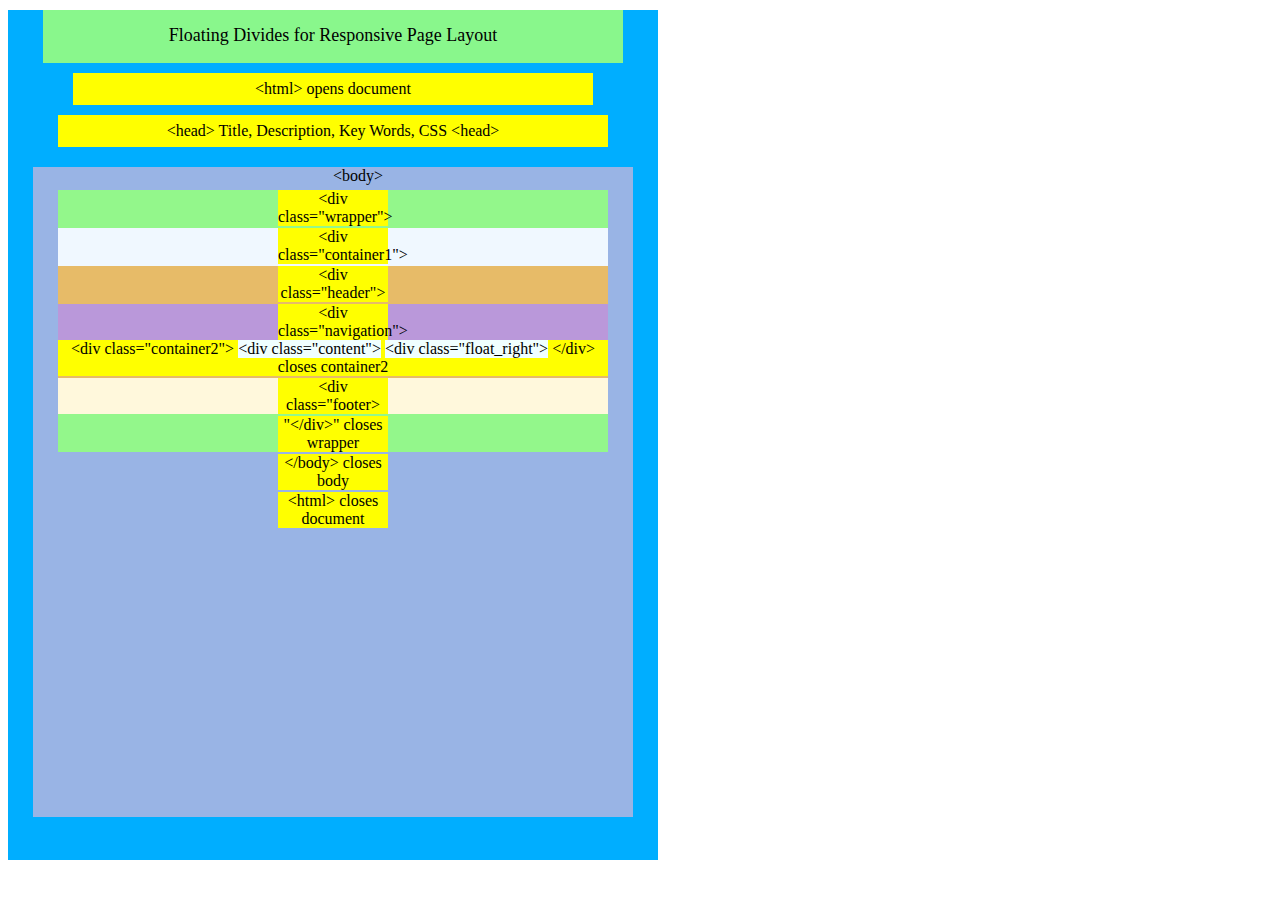
<file: index.html>
<!DOCTYPE html>
<html lang="en">
  <head>
    <meta charset="UTF-8" />
    <meta http-equiv="X-UA-Compatible" content="IE=edge" />
    <meta name="viewport" content="width=device-width, initial-scale=1.0" />
    <title>Test-20-Feb</title>
    <link rel="stylesheet" href="index.css" />
  </head>
  <body>
    <div id="main">
      <div class="container-first">
        <span class="container-first-text"
          >Floating Divides for Responsive Page Layout</span
        >
      </div>
      <div class="container-second">
        <span> &lt;html> opens document</span>
      </div>
      <div class="container-third">
        <span
          >&lt;head&gt; Title, Description, Key Words, CSS &lt;head&gt;</span
        >
      </div>
      <div class="container-main">
        <div id="container-main-container1">
          <span>&lt;body&gt;</span>
        </div>
        <div class="container-main2">
          <div id="container-main2-container2">
            <span>&lt;div class="wrapper"&gt;</span>
          </div>
          <div class="containe-main3">
            <div id="containe-main3-container3">
              <span>&lt;div class="container1"&gt;</span>
            </div>
            <div id="containe-main3-container4">
              <div id="containe-main3-container4-heade">
                &lt;div class="header"&gt;
              </div>
              <div id="containe-main3-container5">
                <div id="containe-main3-container4-navigation">
                  &lt;div class="navigation"&gt;
                </div>
              </div>
              <div id="containe-main3-container6">
                <div id="containe-main3-container6-childCont2">
                  &lt;div class="container2">
                  <div id="containe-main3-container6-child-1Cont">
                    &lt;div class="content">
                  </div>
                  <div id="containe-main3-container6-child-2Cont">
                    &lt;div class="float_right">
                  </div>
                  &lt;/div> closes container2
                </div>
              </div>
              <div id="containe-main3-container7">
                <div id="containe-main3-container7-footer">
                  &lt;div class="footer&gt;
                </div>
              </div>
            </div>
          </div>
          <div class="container-main2-wrapper">"&lt;/div>" closes wrapper</div>
          <div class="container-main-closeBody">&lt;/body> closes body</div>
          <div class="container-main-clodeHtml">&lt;html> closes document</div>
        </div>
      </div>
    </div>
  </body>
</html>
</file>
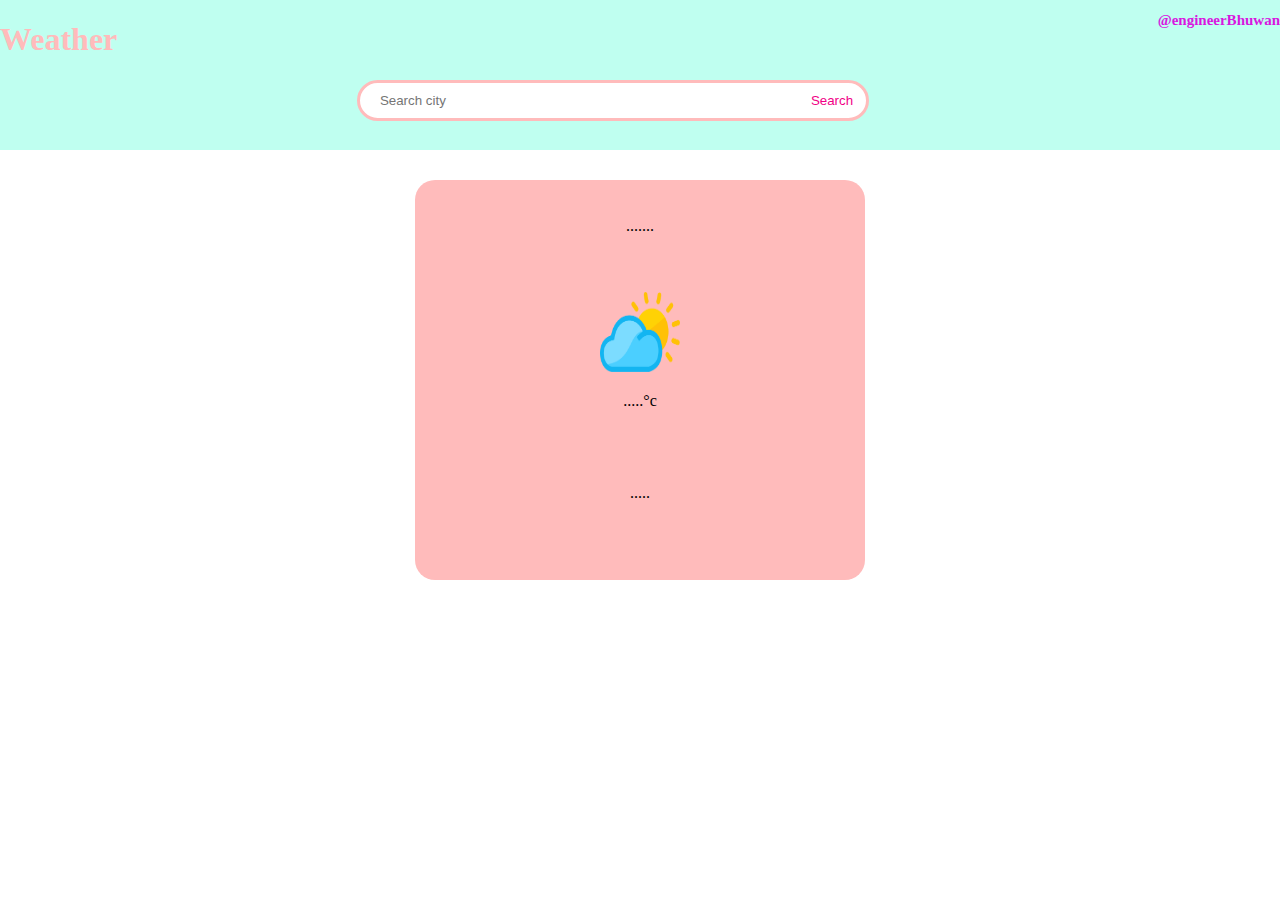
<file: Mar-13/index.html>
<!DOCTYPE html>
<html lang="en">
  <head>
    <meta charset="UTF-8" />
    <meta http-equiv="X-UA-Compatible" content="IE=edge" />
    <meta name="viewport" content="width=device-width, initial-scale=1.0" />
    <title>Weather App</title>
    <link rel="stylesheet" href="./index.css" />
  </head>
  <body>
    <nav>
      <div class="nav_container">
        <div class="nav_title_container">
          <h1>Weather</h1>
          <h2>@engineerBhuwan</h2>
        </div>
        <div class="nav_search_container">
          <input
            type="search"
            name="search_city"
            id="input_search_city"
            placeholder="Search city"
          />
          <button id="search_btn">Search</button>
        </div>
      </div>
    </nav>
    <section>
      <div class="data_container">
        <div id="location_div">
          <p>.......</p>
        </div>

        <div id="temp">
          <img id="temp_icon" src="./weather.png" alt="" />
          <p> <span id="temp_value">.....</span><span id="temp_unit">&#176c</span></p>
        </div>

        <div id="climate">
            <p>.....</p>
        </div>

        <div id="temp_data_last_seven_day">

        </div>

         

      </div>
    </section>
    <script src="./index.js"></script>
  </body>
</html>
</file>
<file: index.css>
#main {
  background-color: rgb(0, 174, 255);
  width: 650px;
  height: 850px;
  text-align: center;
}

.container-first {
  background-color: rgba(146, 252, 132, 0.938);
  margin-left: 35px;
  margin-right: 35px;
  /* padding: 1px; */
  padding-top: 15px;
  margin-top: 10px;
  padding-left: 0px;
  height: 38px;
  text-align: center;
  font-size: large;
  text-decoration: solid;
}

.container-first > span {
  color: black;
}

.container-second {
  background-color: yellow;
  margin-top: 10px;
  text-align: center;
  margin-left: 65px;
  margin-right: 65px;
  padding: 7px;
}

.container-third {
  background-color: yellow;
  margin-top: 10px;
  text-align: center;
  margin-left: 50px;
  margin-right: 50px;
  padding: 7px;
}

.container-main {
  background-color: rgb(153, 180, 229);
  margin-top: 5px;
  width: 600px;
  height: 650px;
  text-align: center;
  position: relative;
  left: 25px;
  top: 10px;
}

#container-main-container1 {
  background-color: yellow;
  margin-top: 10px;
  /* margin: 150px; */
  /* padding: 115px; */
  margin-left: 300px;
  margin-right: 300px;
  text-align: center;
}

.container-main2 {
  background-color: rgba(146, 252, 132, 0.938);
  margin-left: 25px;
  margin-right: 25px;
}

#container-main2-container2 {
  background-color: yellow;
  margin-left: 220px;
  margin-right: 220px;
  margin-top: 5px;
  text-align: center;
}

.containe-main3 {
  background-color: aliceblue;
}

#containe-main3-container3 {
  background-color: yellow;
  margin-left: 220px;
  margin-right: 220px;
  text-align: center;
  margin-top: 2px;
}
#containe-main3-container4 {
  background-color: rgb(231, 187, 104);
}
#containe-main3-container4-heade {
  background-color: yellow;
  margin-left: 220px;
  margin-right: 220px;
  text-align: center;
  margin-top: 2px;
}

#containe-main3-container5 {
  background-color: rgb(186, 152, 218);
}
#containe-main3-container4-navigation {
  background-color: yellow;
  margin-left: 220px;
  margin-right: 220px;
  text-align: center;
  margin-top: 2px;
}

#containe-main3-container6 {
  background-color: yellow;
}
#containe-main3-container6-child-1Cont {
  background-color: azure;
  display: inline-block;
}
#containe-main3-container6-child-2Cont {
  background-color: azure;
  display: inline-block;
}

#containe-main3-container7 {
  background-color: cornsilk;
}
#containe-main3-container7-footer {
  background-color: yellow;
  margin-left: 220px;
  margin-right: 220px;
  text-align: center;
  margin-top: 2px;
}

.container-main2-wrapper {
  background-color: yellow;
  margin-left: 220px;
  margin-right: 220px;
  text-align: center;
  margin-top: 2px;
}

.container-main-closeBody {
  background-color: yellow;
  margin-left: 220px;
  margin-right: 220px;
  text-align: center;
  float: left;
  margin-top: 2px;
  display: inline-block;
}

.container-main-clodeHtml {
  background-color: yellow;
  margin-left: 220px;
  margin-right: 220px;
  text-align: center;
  display: inline-block;
  margin-top: 2px;
  float: right;
}
</file>
<file: Mar-13/index.css>
body {
  margin: 0%;
  background-image: url("https://www.skymetweather.com/themes/skymet/images/ogimagehome.jpg");
  background-size: cover;
  background-repeat: no-repeat;
  height: 100vh;
}

nav {
  /* display: flex; */
  flex-wrap: wrap;
  background-color: #bffff0;
  height: 150px;
  margin-top: auto;
  min-width: 100px;
}
.nav_title_container h2 {
  float: right;
}
h1 {
  display: inline-block;
  color: #ffbbbb;
}
h2 {
  font-size: 15px;
  color: #d817df;
}
.nav_search_container {
  display: flex;
  justify-content: center;
}
#input_search_city {
  width: 40%;
  border: 3px solid;
  border-color: #ffbbbb;
  padding-top: 10px;
  padding-bottom: 10px;
  border-radius: 50px;
  padding-left: 20px;
  padding-right: 20px;
}

#search_btn {
  position: relative;
  right: 5%;
  border-style: none;
  background-color: transparent;
  color: #f10086;
}

#search_btn:hover {
  background-color: #ffbbbb;
  border-radius: 20px;
}

section {
  display: flex;
  justify-content: center;
  margin-top: 30px;
}
.data_container {
  height: 400px;
  width: 450px;
  background-color: #ffbbbb;
  border-radius: 20px;
  display: flex;
  flex-direction: column;
  justify-content: space-around;
}

#location_div {
  text-align: center;
}

#temp_icon {
  width: 80px;
  height: 80px;
}

#temp {
  text-align: center;
}

#climate {
  text-align: center;
}
@media screen and (max-width: 1024px) {
  #search_btn {
    right: 9%;
  }
}

@media screen and (max-width: 540px) {
  #search_btn {
    right: 15%;
  }
}
</file>
